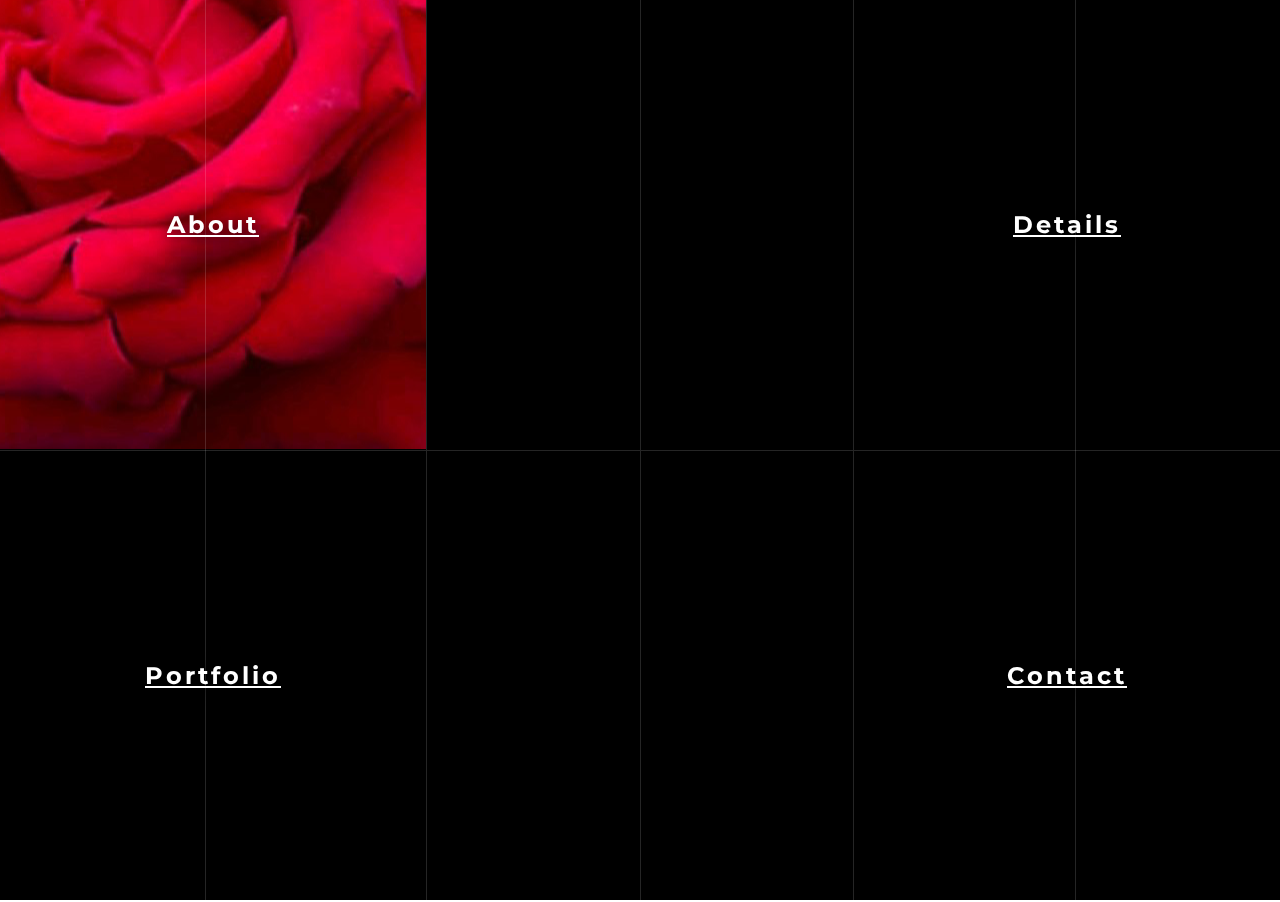
<file: index.html>
<!DOCTYPE html>
<html lang="en">
<head>
    <meta charset="UTF-8">
    <meta http-equiv="X-UA-Compatible" content="IE=edge">
    <meta name="viewport" content="width=device-width, initial-scale=1.0">
    <title>Animate Web</title>

    <!-- CSS Files -->
        <link rel="stylesheet" href="CSS/style.css">
        <link rel="stylesheet" href="CSS/header.css">
        <link rel="stylesheet" href="https://cdnjs.cloudflare.com/ajax/libs/font-awesome/6.1.1/css/all.min.css" integrity="sha512-KfkfwYDsLkIlwQp6LFnl8zNdLGxu9YAA1QvwINks4PhcElQSvqcyVLLD9aMhXd13uQjoXtEKNosOWaZqXgel0g==" crossorigin="anonymous" referrerpolicy="no-referrer" />
    <!-- CSS Files -->
</head>
<body>

    <h1 class="warn-h1">Please Have Atleast.. <br> 1024 X 768px <br> Wide Screen!! </h1>
    <!-- Main Code -->
        <header>
            <div class="head h-c-1">
                <div class="headChild hC1 deActiveHover">
                    <a href="about.html">
                        <h2>About</h2>
                    </a>
                </div>
                <div class="headChild hC2 deActiveHover">
                    <a href="#">
                        <h2>Portfolio</h2>
                    </a>
                </div>
            </div>
            <div class="head h-c-2">

              <div class="h-c-p-1">
                 <div class="h-c-p-11">

                 </div>
                 <div class="h-c-p-12">

                </div>
              </div>
              <div class="h-c-p-2">
                 <div class="h-c-p-13">

                 </div>
                 <div class="h-c-p-14">

                </div>
              </div>


              <div class="content">
<h2>
  <i class="fa fa-heart" style="font-size: calc(30px + 10vmax)"></i>
</h2>
<h2>
  <i class="fa fa-heart" style="font-size: calc(30px + 10vmax)"></i>
</h2>
</div>


            </div>
            <div class="head h-c-3">
                <div class="headChild hC3 deActiveHover">
                    <a href="details.html">
                        <h2> Details </h2>
                    </a>
                </div>
                <div class="headChild hC4 deActiveHover">
                    <a href="contact.html">
                        <h2>Contact</h2>
                    </a>
                </div>
            </div>
        </header>
    <!-- Main Code -->
    <!-- JavaScript -->
         <script src="JavaScript/index.js"></script>
    <!-- JavaScript -->
</body>
</html>
</file>
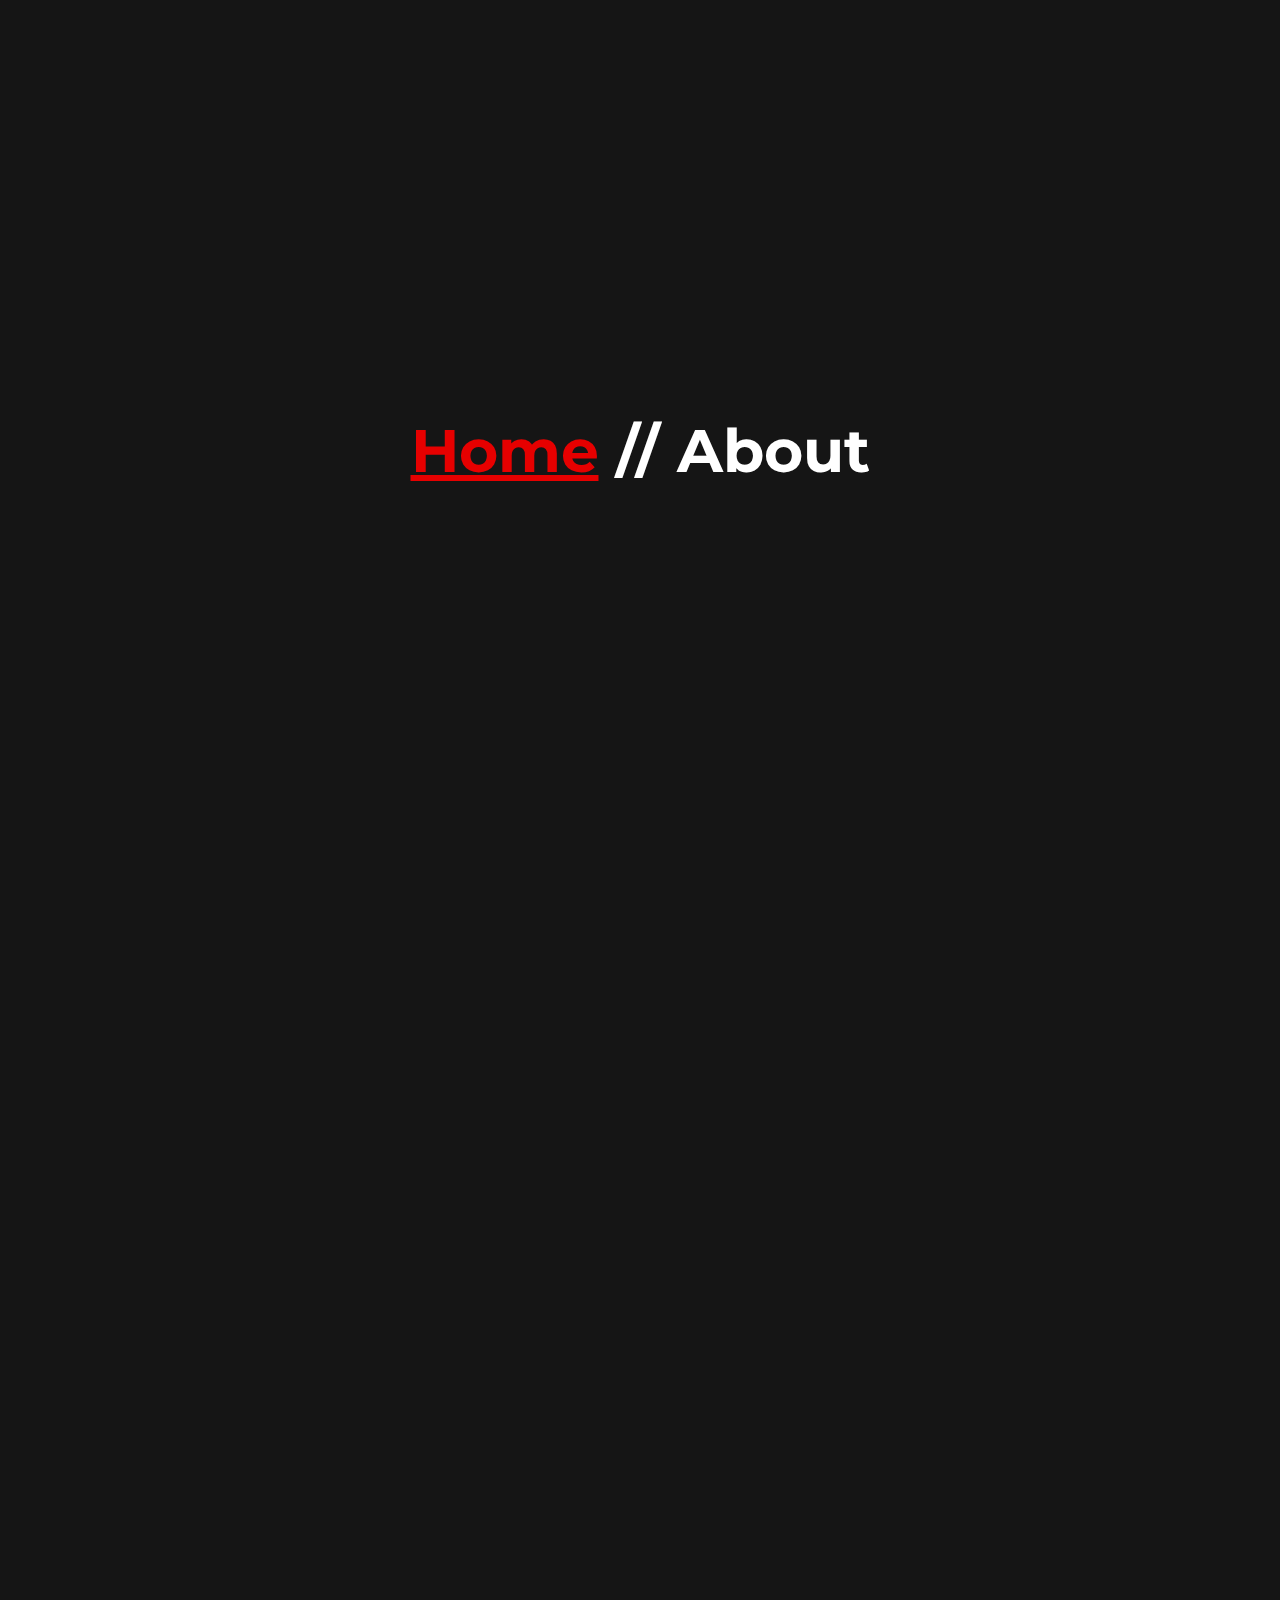
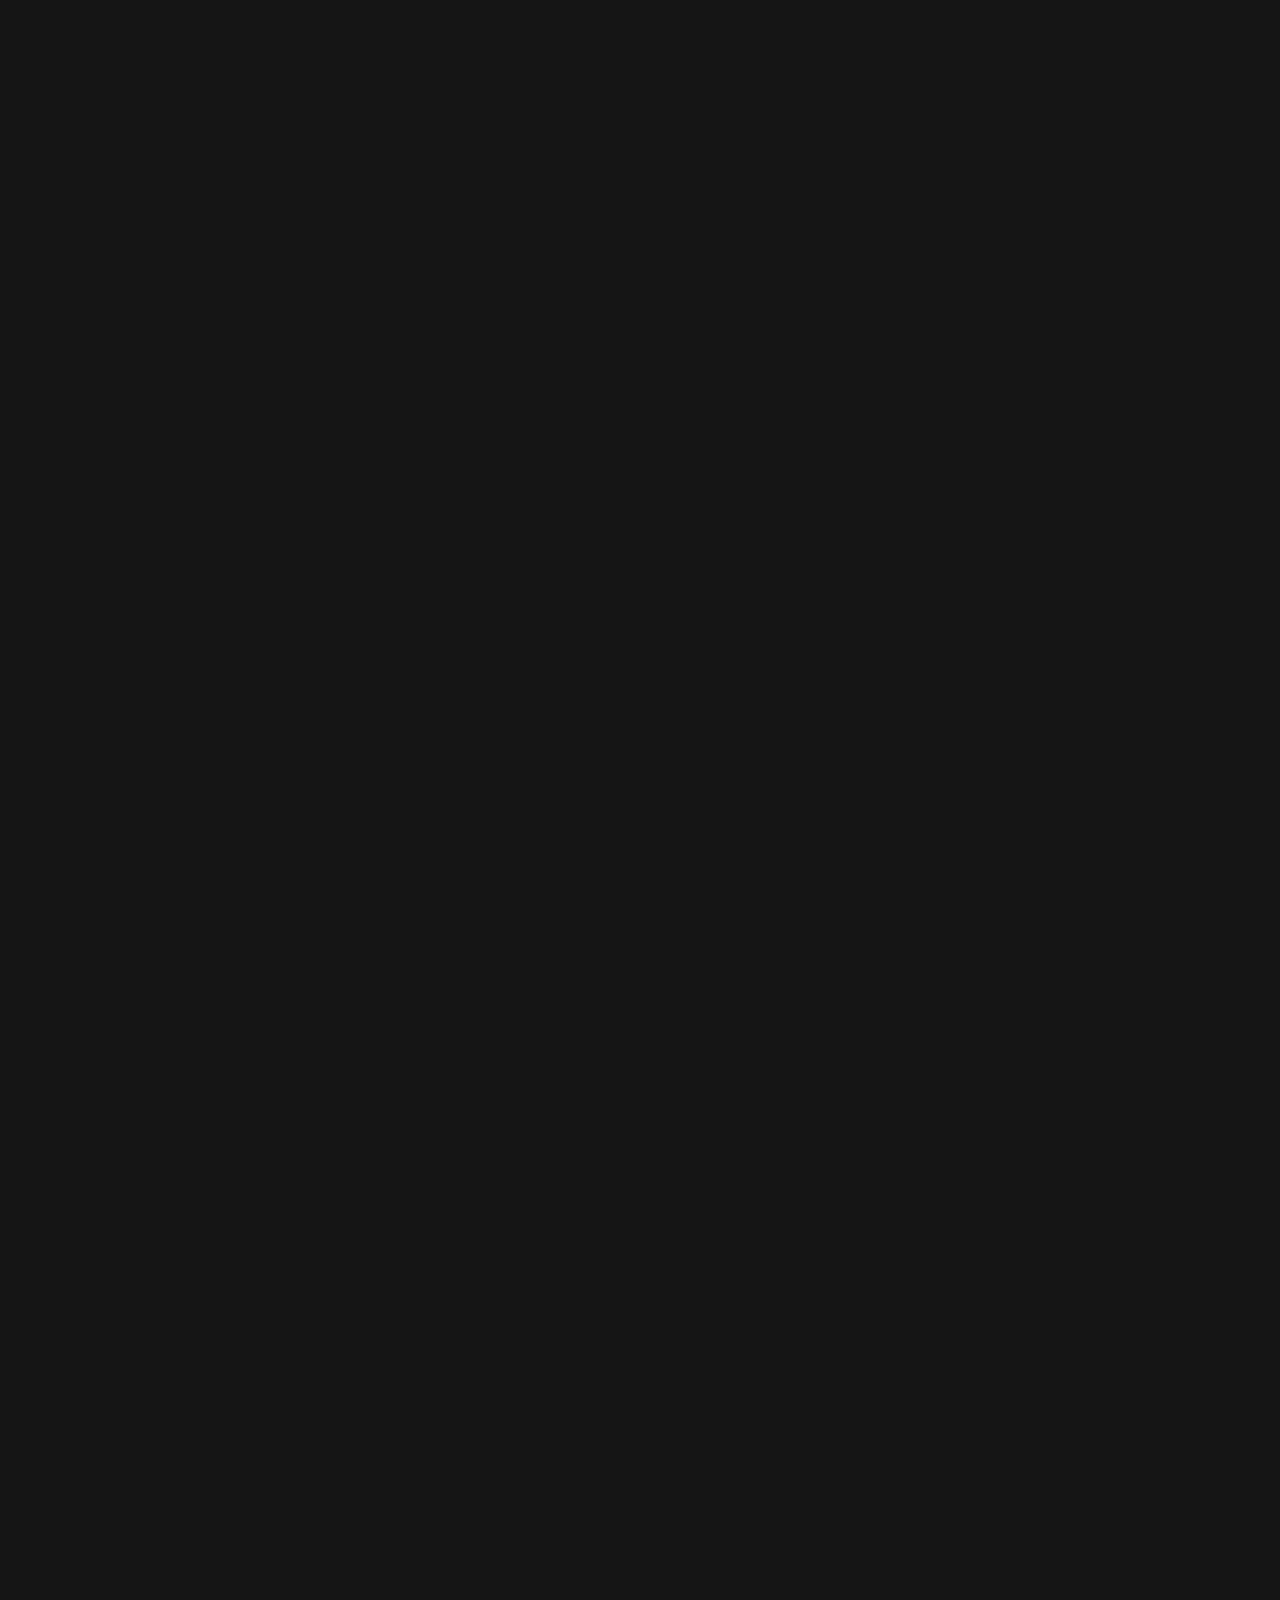
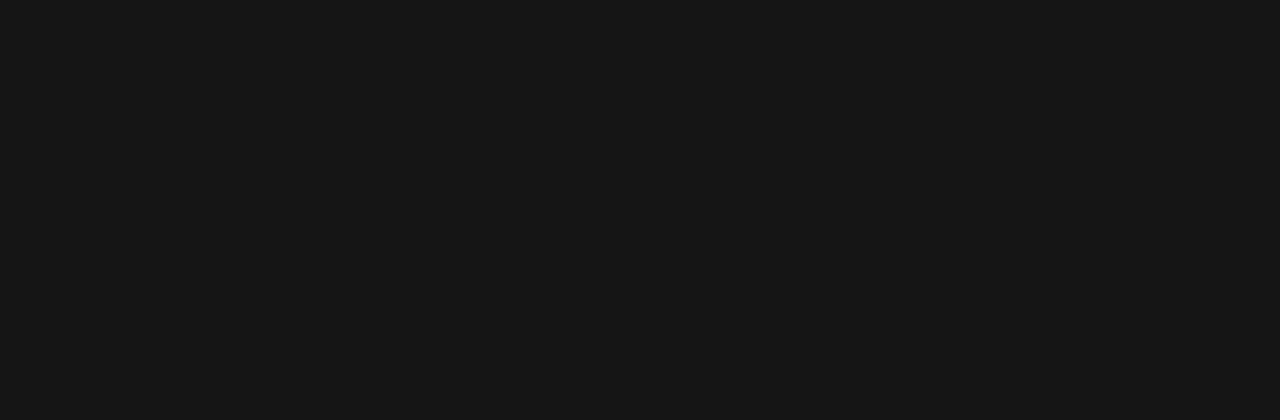
<file: about.html>
<!DOCTYPE html>
<html lang="en">
<head>
    <meta charset="UTF-8">
    <meta http-equiv="X-UA-Compatible" content="IE=edge">
    <meta name="viewport" content="width=device-width, initial-scale=1.0">
    <title>Animate Web</title>

    <!-- CSS Files -->
        <link rel="stylesheet" href="CSS/about.css">
        <link rel="stylesheet" href="CSS/style.css">
        <link rel="stylesheet" href="https://cdnjs.cloudflare.com/ajax/libs/font-awesome/6.1.1/css/all.min.css" integrity="sha512-KfkfwYDsLkIlwQp6LFnl8zNdLGxu9YAA1QvwINks4PhcElQSvqcyVLLD9aMhXd13uQjoXtEKNosOWaZqXgel0g==" crossorigin="anonymous" referrerpolicy="no-referrer" />
    <!-- CSS Files -->
</head>
<body>
    <section>
        <h1><a href="index.html"> Home</a> // About</h1>
      </section>
      <section style="background-color: #151515;">
        <div class="container reveal">
            <div class="cube">
                
                <div class="top"></div>
                <div>
                  
                <span style="--i: 1"><h2>Love</h2><h2>Love</h2></span>
                <span style="--i: 0"><h2>I</h2><h2>I</h2></span>
             
                  <span style="--i: 2"><h2>You</h2><h2>You</h2></span>
                  <span style="--i: 3"><h2> <i class="fa fa-heart"></i> </h2><h2><i class="fa fa-heart"></i></h2></span>

                
                
                </div>
              </div>
        </div>

      </section>
      
      <section>
        <div class="container reveal">
            <div class="contBox">
                <h2>To Describe!</h2>
                <p>I Remember The First Day We Met! <br>
                   That Day I Found A Person.. With Having Such Beautiful Qualities..!!
                   And In Fact I Can't Describe Them!!
                   <br><br>
                   I Just Know... That I Didn't Knew We Would Be That Much Connected As Now We Are!
                   And One More Thing is that... I Love All The Qualities Which is owned by the person!  
                   I Love The Way Of Talking, Laughing, Sulking Even The Way The Person Deny & Almost All The Things...!
                   <br><br>
                   And For Sure.. I Am In Love With That Person! 
                </p>
            </div>
        </div>
      </section>
      <section style="background-color: #151515;">
        <div class="container reveal">
            <div class="drop">
                <i class="fa fa-heart"></i>
                <i class="fa fa-heart"></i> 
            </div>
        
        </div>
      </section>
    

      
  
      <script type="text/javascript">
      window.addEventListener('scroll', reveal);
  
      function reveal(){
        var reveals = document.querySelectorAll('.reveal');
  
        for(var i = 0; i < reveals.length; i++){
  
          var windowheight = window.innerHeight;
          var revealtop = reveals[i].getBoundingClientRect().top;
          var revealpoint = 150;
  
          if(revealtop < windowheight - revealpoint){
            reveals[i].classList.add('active');
          }
          else{
            reveals[i].classList.remove('active');
          }
        }
      }
      </script>
    <!-- JavaScript -->
         <script src="JavaScript/index.js"></script>
    <!-- JavaScript -->
</body>
</html>
</file>
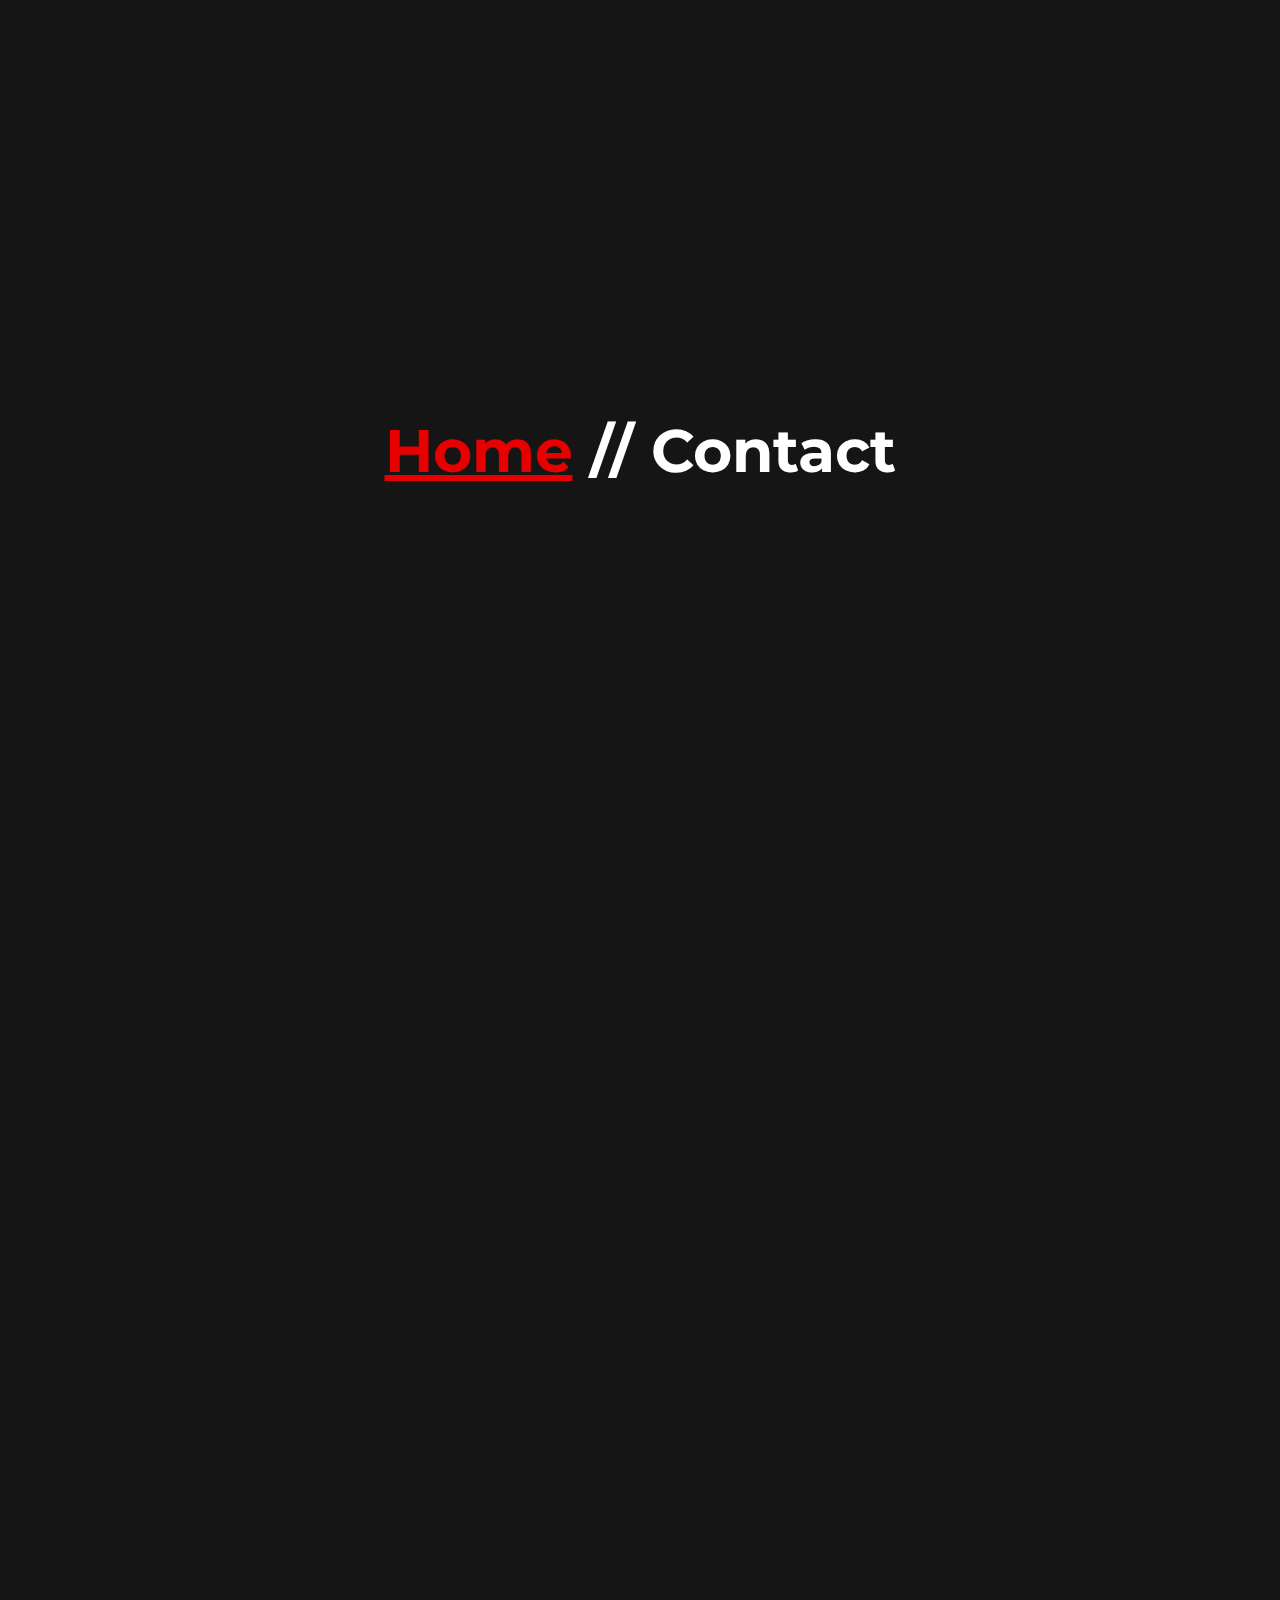
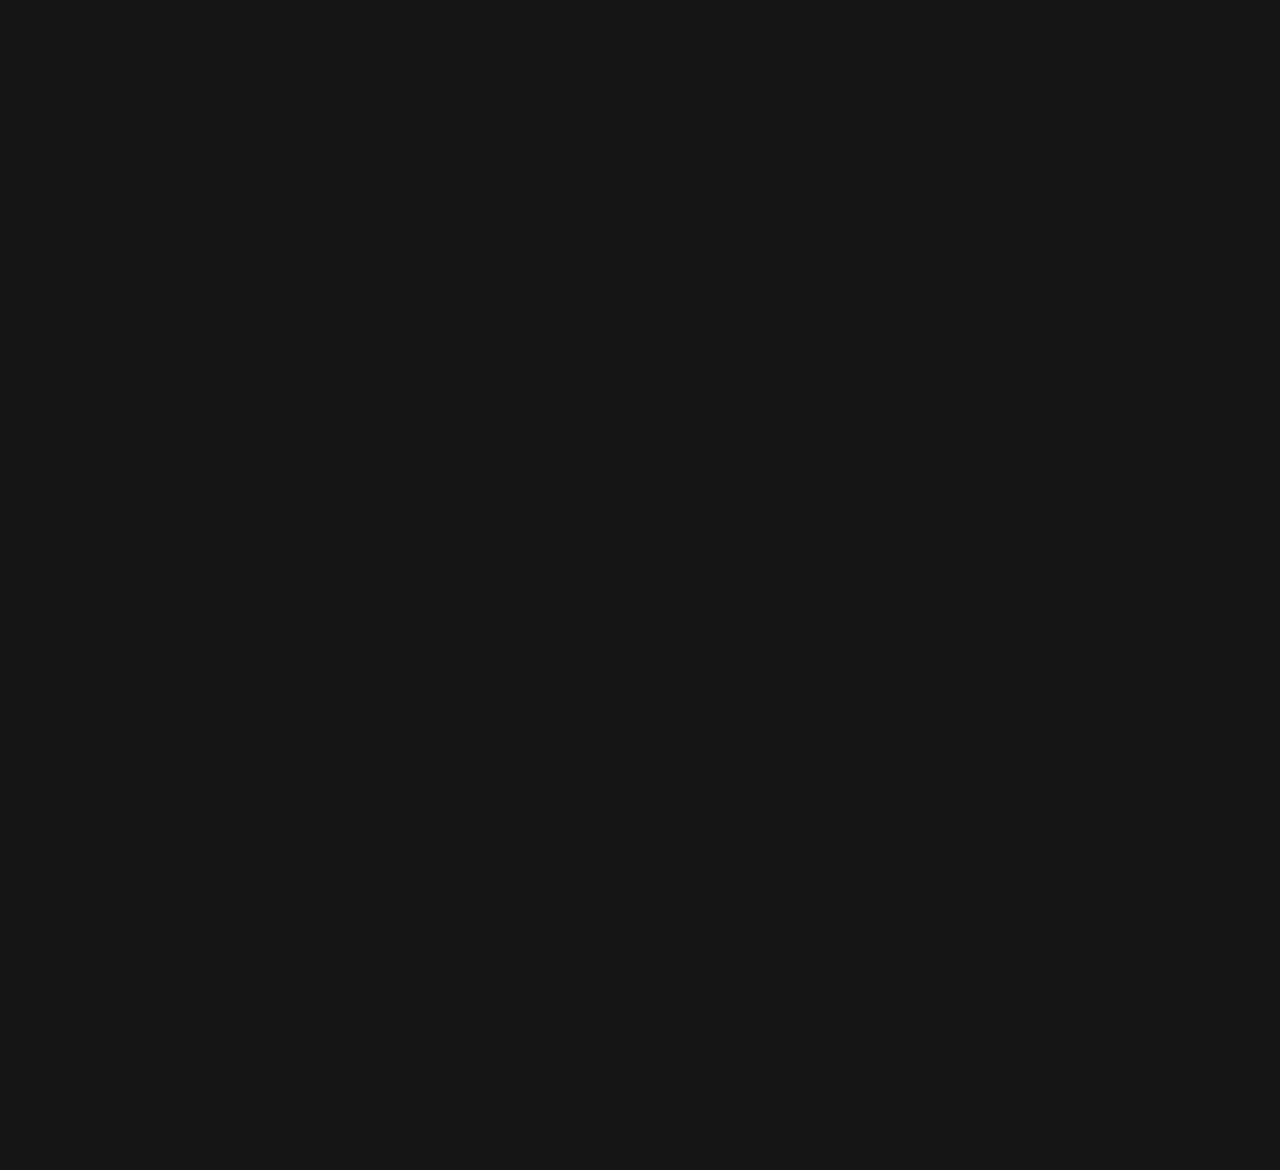
<file: contact.html>
<!DOCTYPE html>
<html lang="en">
<head>
    <meta charset="UTF-8">
    <meta http-equiv="X-UA-Compatible" content="IE=edge">
    <meta name="viewport" content="width=device-width, initial-scale=1.0">
    <title>Animate Web</title>

    <!-- CSS Files -->
        <link rel="stylesheet" href="CSS/about.css">
        <link rel="stylesheet" href="CSS/style.css">
        <link rel="stylesheet" href="https://cdnjs.cloudflare.com/ajax/libs/font-awesome/6.1.1/css/all.min.css" integrity="sha512-KfkfwYDsLkIlwQp6LFnl8zNdLGxu9YAA1QvwINks4PhcElQSvqcyVLLD9aMhXd13uQjoXtEKNosOWaZqXgel0g==" crossorigin="anonymous" referrerpolicy="no-referrer" />
   
   <style>

.cube div span h2
  {
    position: absolute;
    font-size: 4em !important;
    color: #fff;
    transform: translateZ(50px);
  }
   </style>
   <!-- CSS Files -->
</head>
<body>
    <section>
        <h1><a href="index.html"> Home</a> // Contact</h1>
      </section>
      <section style="background-color: #151515;">
        <div class="container reveal">
            <div class="cube">
                
                <div class="top"></div>
                <div>
                  
                <span style="--i: 1"><h2>CAN</h2><h2>CAN</h2></span>
                <span style="--i: 0"><h2>NOTHING</h2><h2>NOTHING</h2></span>
             
                  <span style="--i: 2"><h2>STOP</h2><h2>STOP</h2></span>
                  <span style="--i: 3"><h2> US!! </h2><h2>US!!</h2></span>

                
                
                </div>
              </div>
        </div>

      </section>
      
      <section>
        <div class="container reveal">
            <div class="contact">
                <h2>Get In Touch!</h2>
                <br>
                <p>Nothing Can STOP US! No Matter... Google Get Banned.. It's Server Crash Or A New Reform Happen In This World!!</p>
                <form action="https://formspree.io/f/xnqwklvp" method="POST">
                    <div class="input">
                        <input type="text" id="name"name="name" placeholder="Enter Your Name! ">
                        <input type="email" id="email"name="email" placeholder="Enter Your Email! ">
                    </div>
                   
                    <textarea name="message" id="message" cols="30" rows="10" placeholder="Just Write Here & SEND!"></textarea>
                    <button type="submit">SEND!</button>
                </form>

      

            </div> 
        </div>
      </section>

    

      
  
      <script type="text/javascript">
      window.addEventListener('scroll', reveal);
  
      function reveal(){
        var reveals = document.querySelectorAll('.reveal');
  
        for(var i = 0; i < reveals.length; i++){
  
          var windowheight = window.innerHeight;
          var revealtop = reveals[i].getBoundingClientRect().top;
          var revealpoint = 150;
  
          if(revealtop < windowheight - revealpoint){
            reveals[i].classList.add('active');
          }
          else{
            reveals[i].classList.remove('active');
          }
        }
      }
      </script>
</body>
</html>
</file>
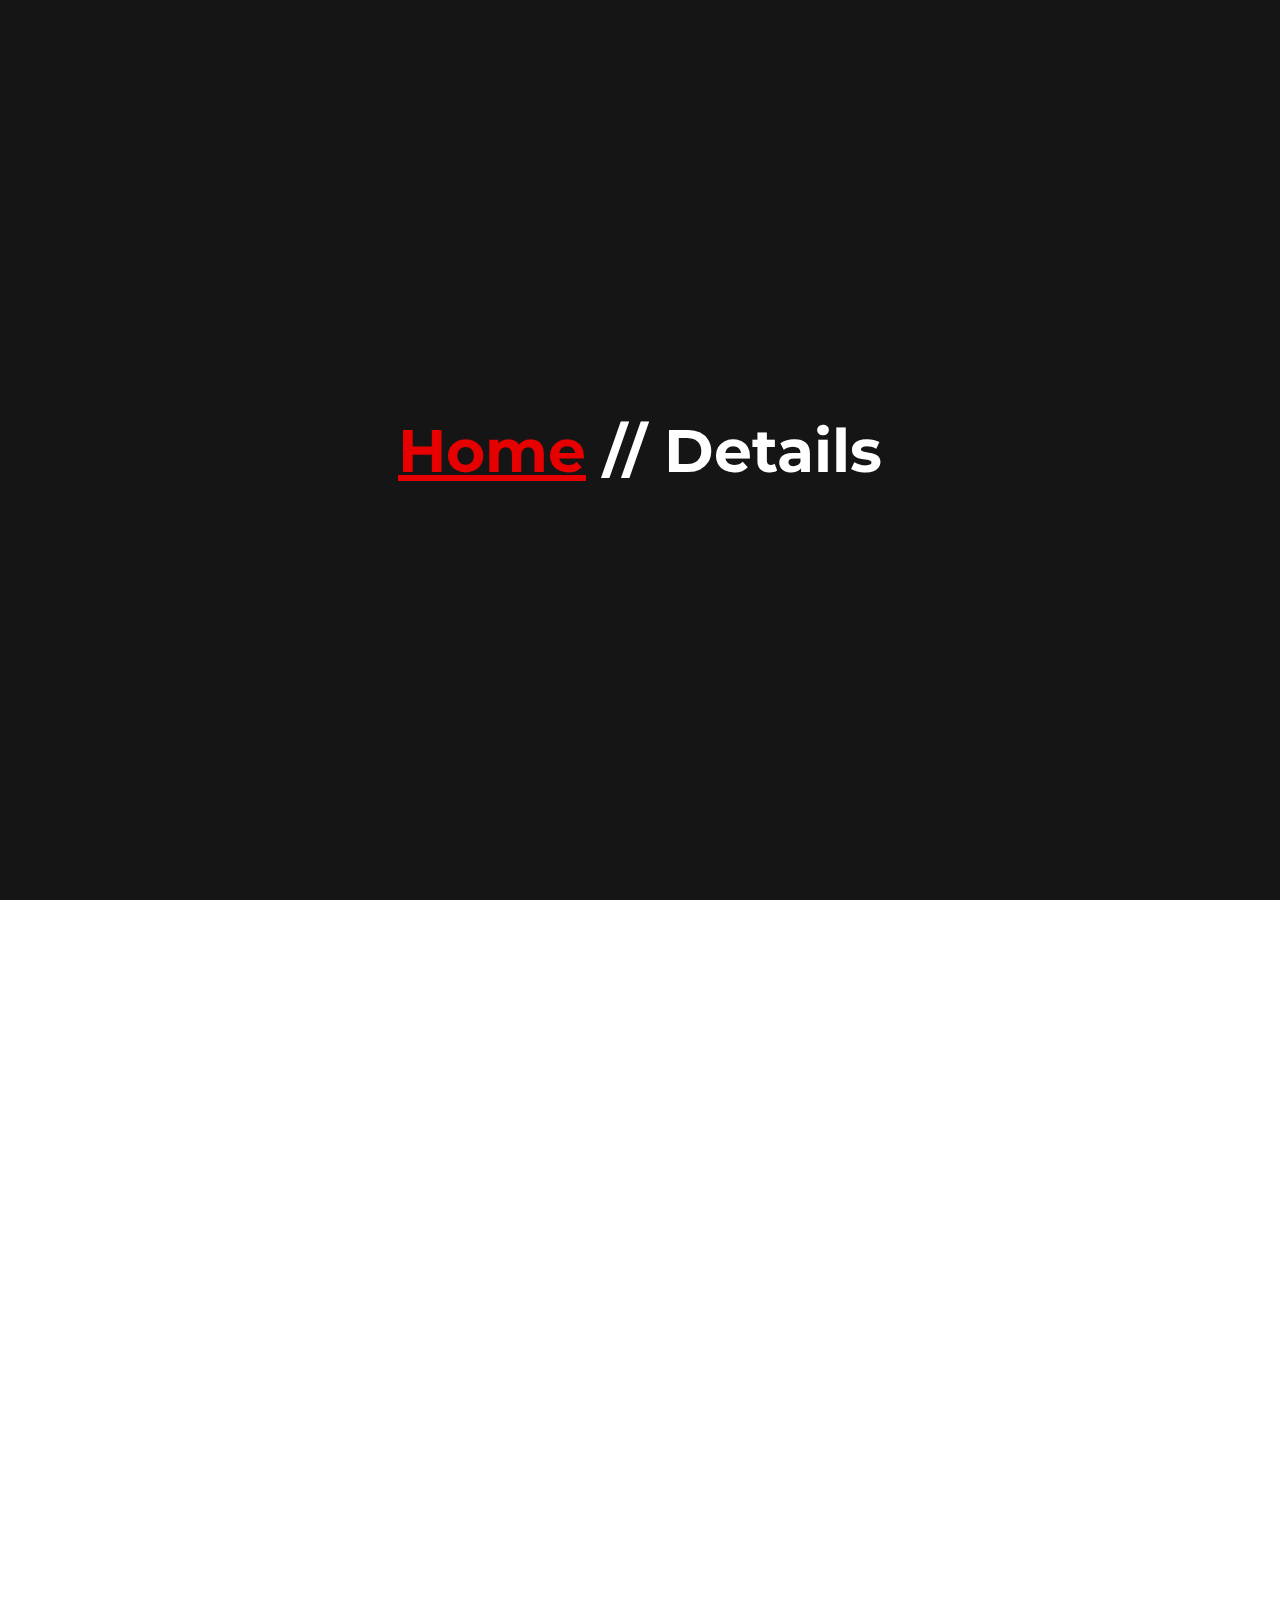
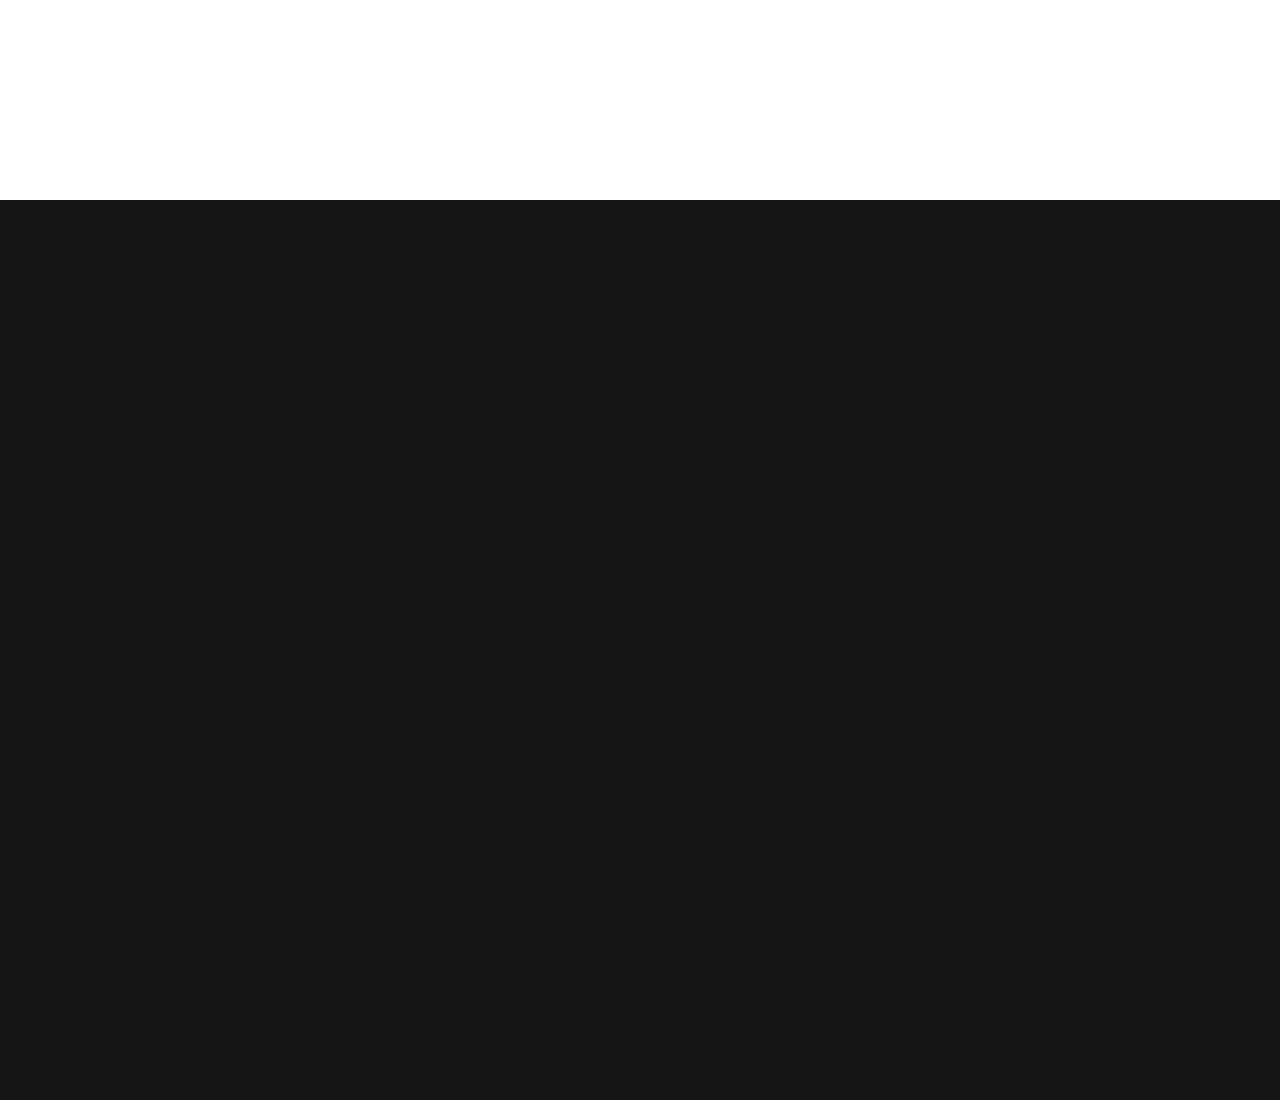
<file: details.html>
<!DOCTYPE html>
<html lang="en">
<head>
    <meta charset="UTF-8">
    <meta http-equiv="X-UA-Compatible" content="IE=edge">
    <meta name="viewport" content="width=device-width, initial-scale=1.0">
    <title>Animate Web</title>

    <!-- CSS Files -->
        <link rel="stylesheet" href="CSS/about.css">
        <link rel="stylesheet" href="CSS/style.css">
        <link rel="stylesheet" href="https://cdnjs.cloudflare.com/ajax/libs/font-awesome/6.1.1/css/all.min.css" integrity="sha512-KfkfwYDsLkIlwQp6LFnl8zNdLGxu9YAA1QvwINks4PhcElQSvqcyVLLD9aMhXd13uQjoXtEKNosOWaZqXgel0g==" crossorigin="anonymous" referrerpolicy="no-referrer" />
    <!-- CSS Files -->
</head>
<body>
    <section>
        <h1><a href="index.html"> Home</a> // Details</h1>
      </section>
      <section>
        <div class="container reveal">
          <h2>Addiction Or Love?</h2>
          <div class="cards">
            <div class="text-card">
              <h3>No Talk</h3>
              <p>Having No Talk Whole Day.. Makes Us Remember & To Miss Other  Very Much Which Infact Led To See Person Status In Repeating Manner.. Is That Also In Case Of Addiction? Try To Notice..</p>
            </div>
            <div class="text-card">
              <h3>Fight</h3>
              <p>Why & How We Do Fight? Who Are We To FIGHT? Can Addiction Led Us To Do Fight? And  Even Though It Might Happen.. But That Much Emotional? Whyy?</p>
            </div>
            <div class="text-card">
              <h3>Leave</h3>
              <p>An Addiction Can Be Controlled If A Person Wants To.. But.. Why That's in Our Case? Cause More I Try To Go Far... More I Come Near.. But Why?</p>
            </div>
          </div>
        </div>
      </section>
      <section>
        <div class="container reveal">
          <h2>What is Love?</h2>
          <div class="cards">
            <div class="text-card">
              <h3>Missing!</h3>
              <p>I Don't Know.. If A Regual Addiction Can Led Us To Miss Someone.. And Also Missing But In Short Period Of Time.. Can A Person Miss Someone Even If Both Had A Talk Just 1-2hr Back?</p>
            </div>
            <div class="text-card">
              <h3>Thoughts!</h3>
              <p>An Addiction Can Led Us To Think About Something/Someone.. But That Much Time Or Everytime.. Does Addiction Have That Power Or Capability?????</p>
            </div>
            <div class="text-card">
              <h3>Addiction!</h3>
              <p>At Last.. Even Though There Is Not Much Difference.. But.. Still It Differ To Love.. An Addiction Can Be Love.. But Love Can't Be Addiction.. Cause A Love Just Be On The Superior Stage Of Addiction..!!</p>
            </div>
          </div>
        </div>
      </section>
 
    

      
  
      <script type="text/javascript">
      window.addEventListener('scroll', reveal);
  
      function reveal(){
        var reveals = document.querySelectorAll('.reveal');
  
        for(var i = 0; i < reveals.length; i++){
  
          var windowheight = window.innerHeight;
          var revealtop = reveals[i].getBoundingClientRect().top;
          var revealpoint = 150;
  
          if(revealtop < windowheight - revealpoint){
            reveals[i].classList.add('active');
          }
          else{
            reveals[i].classList.remove('active');
          }
        }
      }
      </script>
    <!-- JavaScript -->
         <script src="JavaScript/index.js"></script>
    <!-- JavaScript -->
</body>
</html>
</file>
<file: CSS/style.css>
@import url('https://fonts.googleapis.com/css2?family=Montserrat:ital,wght@0,100;0,200;0,300;0,400;0,500;0,600;0,700;0,800;0,900;1,100;1,200;1,300;1,400;1,500;1,600;1,700;1,800;1,900&display=swap');


*
{
    margin: 0;
    padding: 0;

    scroll-behavior: smooth;
    font-family: montserrat;
}

body
{
	overflow: overlay;
}

a
{
	color: #e60000;
}

::-webkit-scrollbar
{
	width: 5px;
}

::-webkit-scrollbar-thumb
{
	background-color: #e60000;
}

/* @media (max-width : 1024px) {
    header{
        display: none;
    }
    .warn-h1
    {
        display: block;
    }
} */
</file>
<file: CSS/header.css>
:root
{
    --borderColor : rgba(255, 255, 255, 0.144);
}

body
{
    overflow: hidden;
}

header
{
    height: 100vh;
    width: 100%;
    background-color: rgb(0, 0, 0);

    display: flex;
    align-items: center;
    justify-content: space-evenly;
}

header .head
{
    height: 100vh;
    width: 33.34%;

    display: flex;
    flex-direction: column;
    justify-content: space-between;
}



header .h-c-2
{
    border: 1px solid var(--borderColor);

    display: flex;
    align-items: center;
    flex-direction:row;
    justify-content: space-evenly;
    color: #fff;
}


header .h-c-2 .h-c-p-1
{
    width: 50%;
    height: 100vh;
}

header .h-c-2 .h-c-p-1 div, header .h-c-2 .h-c-p-2 div
{
    width: 100%;
    height: 50vh;

    border-bottom: 1px solid var(--borderColor);
}

header .h-c-2 .h-c-p-2
{
    width: 50%;
    height: 100vh;

    border-left: 1px solid var(--borderColor);


}



header .h-c-1::after, .h-c-3::after
{
    content: '';
    width: 1px;
    height: 100vh;
    background-color: rgba(255, 255, 255, 0.144);
    position: absolute;
    transform: translate(0%, 0%);
}

header .h-c-1::after
{
    left: 16%;
}

header .h-c-3::after
{
    left: 84%;
}

header .head .headChild
{
    width: 100%;
    height: 49.9vh;
    display: flex;
    align-items: center;
    justify-content: center;

}

header .head .headChild a
{
    color: #fff;
    position: fixed;
    z-index: 5;

    letter-spacing: 3px;

    text-shadow: 0 0 15px #000;
}






header  .h-c-2 .fa
{
    font-size: 25px;
    z-index: 45;
}


header .h-c-2 .title-link {
    text-decoration: none;
    height: inherit;
    padding: 20px 0px;
    display: inline-block;
    position: relative;
}

header .h-c-2 .title-link::before {
    transition: 300ms;
    height: 5px;
    content: "";
    position: absolute;
    background-color: #ffffff;
}

header .h-c-2 .title-link-ltr::before {
    animation: title 5s infinite;
    bottom: 10px;

}








header .head .activeHover::after
{
    content: '';
    height: 100%;
    width: 100%;

    margin-right: auto;
    background-position: center;
    transition: 0.4s;
}


header .head .deActiveHover::after
{
    content: '';
    height: 100%;
    width: 0%;

    margin-left: auto;
    /* background-position: center; */
    background-position:left;
    transition: 0.4s;
}

header .head .hC1::after
{
    background-image: url(../Image/big.jpeg);

}

header .head .hC2::after
{
    background-image: url(../Image/1.jpg);
}

header .head .hC3::after
{
    background-image: url(../Image/2.jpg);
}

header .head .hC4::after
{
    background-image: url(../Image/7.jpg);
}



header .hC2, .hC4
{
    border-top: 1px solid var(--borderColor);
}

@keyframes title
{0%
    {
        width: 0%;
    }
    50%
    {

    }
    100%
    {
        width: 100%;
    }
}


.warn-h1
{
    display: none;
    position: absolute;
    top: 50%;
    left: 50%;
    transform: translate(-50%, -50%);
    color: red;
}


.content {
	position: absolute;
  top: 50%;
  left: 50%;
  transform: translate(-50%, -50%);

}

.content h2 {
	color: rgb(0, 0, 0);
	position: absolute;
	transform: translate(-50%, -50%);
}


.content h2:nth-child(1) {
	color: transparent;
	-webkit-text-stroke: 2px rgb(255, 255, 255);
}

.content h2:nth-child(2) {
	color: rgb(255, 255, 255);
	animation: animate 4s ease-in-out infinite;
}

@keyframes animate {
	0%,
	100% {
		clip-path: polygon(
			0% 45%,
			16% 44%,
			33% 50%,
			54% 60%,
			70% 61%,
			84% 59%,
			100% 52%,
			100% 100%,
			0% 100%
		);
	}

	50% {
		clip-path: polygon(
			0% 60%,
			15% 65%,
			34% 66%,
			51% 62%,
			67% 50%,
			84% 45%,
			100% 46%,
			100% 100%,
			0% 100%
		);
	}
}
</file>
<file: CSS/about.css>
@import url('https://fonts.googleapis.com/css2?family=Poppins:wght@100;200;300;400;500;600;700;800;900&display=swap');

*{
  margin: 0;
  padding: 0;
  box-sizing: border-box;
  font-family: "Poppins", sans-serif;
}

body{
  background: #151515;
}

section{
  min-height: 100vh;
  display: flex;
  justify-content: center;
  align-items: center;
}

section:nth-child(1){
  color: #fff;
}

section:nth-child(2){
  color: #151515;
  background: #fff;
}

section:nth-child(3){
  color: #fff;
}

section:nth-child(4){
  color: #1D212B;
  background: #fff;
}

section .container{
  margin: 100px;
}

section h1{
  font-size: 60px;
}

section h2{
  font-size: 40px;
  text-align: center;
  text-transform: uppercase;
}

section .cards{
  display: flex;
}

section .cards .text-card{
  background: #ec0000;
  margin: 20px;
  padding: 20px;
  color: #fff;
}

section .cards .text-card h3{
  font-size: 30px;
  text-align: center;
  text-transform: uppercase;
  margin-bottom: 10px;
}

@media (max-width: 900px){
  section h1{
    font-size: 40px;
  }

  section .cards{
    flex-direction: column;
  }
}

.reveal{
  position: relative;
  transform: translateY(150px);
  opacity: 0;
  transition: all 2s ease;
}

.reveal.active{
  transform: translateY(0px);
  opacity: 1;
}
      

.cube {
    position: relative;
    width: 300px;
    height: 300px;
    transform-style: preserve-3d;
    animation: animate 4s linear infinite;
  }
  @keyframes animate {
    0% {
      transform: rotateX(-30deg) rotateY(0deg);
    }
  
    100% {
      transform: rotateX(-30deg) rotateY(-360deg);
    }
  }
  .cube div {
    position: absolute;
    top: 0;
    left: 0;
    width: 100%;
    height: 100%;
    transform-style: preserve-3d;
  }
  .cube div span {
    position: absolute;
    top: 0;
    left: 0;
    width: 100%;
    height: 100%;
    background: linear-gradient(#151515, #ec0000);
    transform: rotateY(calc(90deg * var(--i))) translateZ(150px);
    display: flex;
    justify-content: center;
    align-items: center;
    transform-style: preserve-3d;
  }
  .cube div span h2
  {
    position: absolute;
    font-size: 7em;
    color: #fff;
    transform: translateZ(50px);
  }
  .cube div span h2:nth-child(1)
  {
    transform: translateZ(0) translateY(20px);
    color: #151515;
  }
  .top {
    position: absolute;
    top: 0;
    left: 0;
    width: 300px;
    height: 300px;
    background: #222;
    transform: rotateX(90deg) translateZ(150px);
  }
  .top::before {
    content: '';
    position: absolute;
    top: 0;
    left: 0;
    width: 300px;
    height: 300px;
    background: rgb(255, 0, 0);
    transform: translateZ(-380px);
    filter: blur(20px);
    box-shadow: 0 0 120px rgba(89, 126, 89, 0.2), 0 0 200px rgba(255, 0, 0, 0.4),
      0 0 300px rgba(255, 0, 0, 0.6), 0 0 400px rgba(255, 0, 0, 0.8),
      0 0 500px rgb(255, 0, 0);
  }
  

  .drop
  {
    position: relative;
    width: 150px;
    height: 150px;
    /* box-shadow: inset 10px 10px 10px rgba(0, 0, 0, 0.05),
    15px 25px 10px rgba(0, 0, 0, 0.05),
    15px 20px 20px rgba(255, 0, 0, 0.05),
    inset -10px -10px 15px rgba(255, 255, 255, 0.9); */
    box-shadow: inset 10px 10px 10px rgba(255, 255, 255, 0.05),
    15px 25px 10px rgba(255, 255, 255, 0.05),
    15px 20px 20px rgba(255, 255, 255, 0.05),
    inset -10px -10px 15px rgba(0, 0, 0, 0.9);
    border-radius: 50%;

    display: flex;
    align-items: center;
    justify-content: center;

    transform: scale(2);
  }

  .drop::before
  {
     content: '';
     position: absolute;
     top: 35px;
     left: 25px;
     width: 20px;
     height: 20px;
     border-radius: 50%;
     background-color: #ffffff;
  }

  .drop::after
  {
     content: '';
     position: absolute;
     top: 25px;
     left: 50px;
     width: 10px;
     height: 10px;
     border-radius: 50%;
     background-color: #ffffff;
  }

  .drop i
  {
     font-size: 4em;
     position: absolute;
  }




.drop i:nth-child(1) {
	color: transparent;
	-webkit-text-stroke: 1px rgb(255, 255, 255);
}

.drop i:nth-child(2) {
	color: rgb(255, 255, 255);
	animation: animate23 2s ease-in-out infinite;
}

@keyframes animate23 {
	0%,
	100% {
		clip-path: polygon(
			0% 45%,
			16% 44%,
			33% 50%,
			54% 60%,
			70% 61%,
			84% 59%,
			100% 52%,
			100% 100%,
			0% 100%
		);
	}

	50% {
		clip-path: polygon(
			0% 60%,
			15% 65%,
			34% 66%,
			51% 62%,
			67% 50%,
			84% 45%,
			100% 46%,
			100% 100%,
			0% 100%
		);
	}
}

.contBox
{
    height: 80vh;
    width: 100%;
    animation: 5s shadowAni infinite;
    border-radius: 50px;

    display: flex;
    flex-direction: column;
    align-items: center;
    justify-content: space-evenly;
    box-shadow: 40px 0px 45px #ec0000;
}

.contBox p
{
    width: 80%;
}

@keyframes shadowAni {
0%, 50%{
    box-shadow: 40px 0px 45px #ec0000;
} 

25%, 75%
{
    box-shadow: 0px 40px 45px #ec0000;
}
}

.contact 
{
  width: 100%;
  height: 80vh;

  display: flex;
  flex-direction: column;
  align-items: center;
  justify-content: space-evenly;



}

.contact h2
{
  height: 5vh;
}

.contact form
{
  display: flex;
  flex-direction: column;
  align-items: center;
  justify-content: space-evenly;

  width: 100%;


}

.contact form .input
{
  width: 100%;
  height: 20%;

  display: flex;
  align-items: center;
  justify-content: space-evenly;

}

.contact form  input
{
  padding: 15px;
  padding-left: 25px;
  width: 70%;
  border-radius: 50px;
  outline: none;
  border: none;
  margin: 1%;
 
}


.contact form textarea
{
  padding: 15px;
  border: none;
  outline: none;
  width: 70%;
  border-radius: 20px;
}

.contact form button
{
  margin: 1%;
  padding: 15px;
  color: #fff;
  width: 50%;
  border: none;
  border-radius: 50px;
  outline: none;
  background-color: #ec0000;
}
</file>
